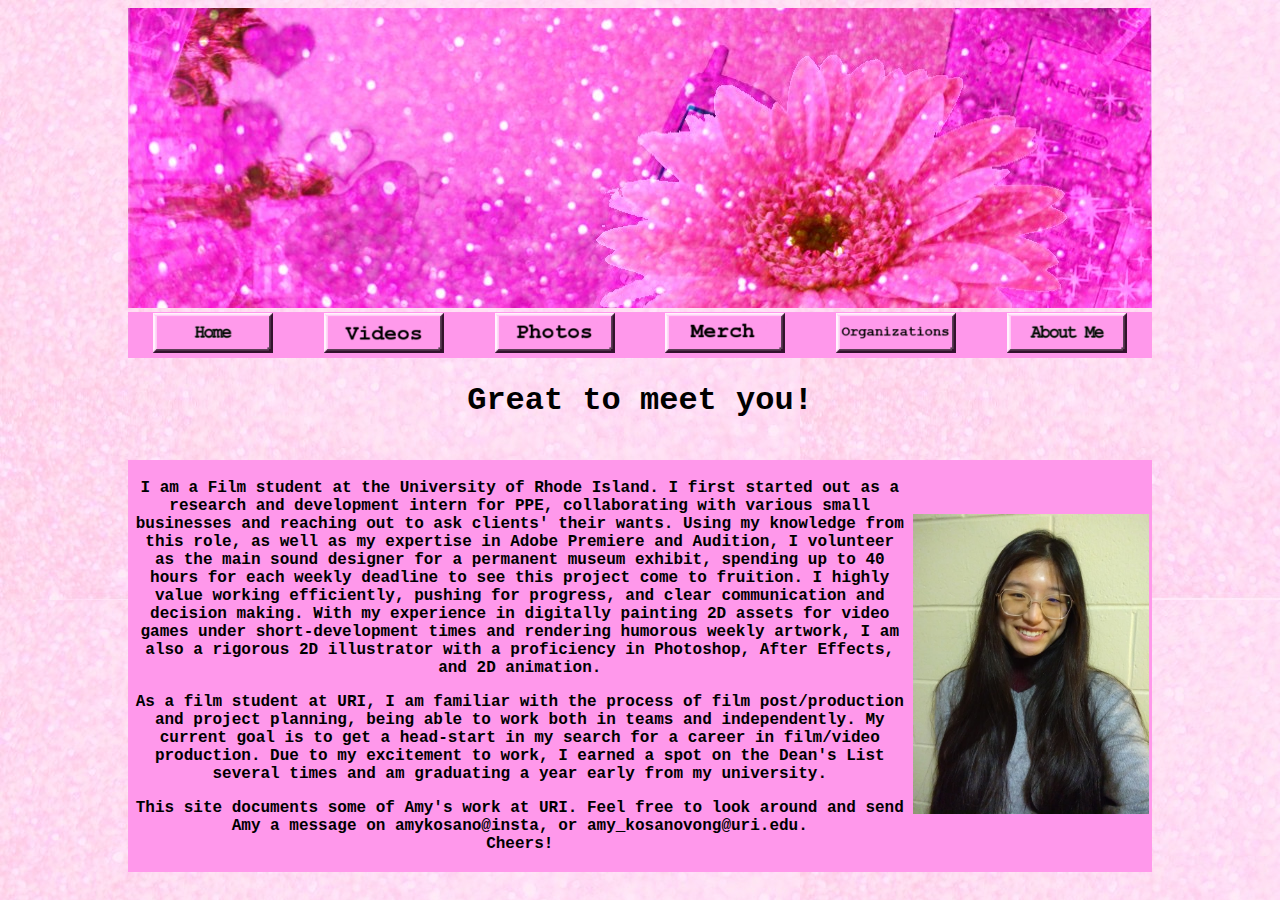
<file: index.html>
<!DOCTYPE html>
<html>
  
  <head>
    <meta charset="utf-8">
    <title>Amy's Room</title>
    <link rel="stylesheet"type="text/css"href="style.css">
    <center>
   </head>
  
    <body>
      <img src="myBanner.jpg"alt="Amy Kosanovong's website banner" height="300">
      <table id="navtable">
        <tr>
          <td id="nav-td"> <a href="index.html"><img src="home.png"alt="homepage"height="40px"> </a> </td>
          <td id="nav-td"> <a href="videos.html"> <img src="videos.png"alt="videos"height="40px"> </a> </td>
          <td id="nav-td"> <a href="photos.html"> <img src="photos.png"alt="photos"height="40px"> </a> </td>
          <td id="nav-td"> <a href="merch.html"> <img src="merch.png"alt="merchs"height="40px"> </a> </td>
          <td id="nav-td"> <a href="organizations.html"> <img src="organizations.png"alt="organizations"height="40px"> </a> </td>
          <td id="nav-td"> <a href="about.html"> <img src="aboutme.png"alt="about"height="40px"> </td>
        </tr>
      </table>
      <table id="h1-table">
        <thead> <tr><th>
      <h1 id="h1-td">
        <h1 style="font-family:'Courier New'">Great to meet you!</h1> </thead> </th> </tr> </table>
        <table id="p-table">
       <p id="p-td"> <tbody> <tr> <td>
         <strong> <p style="font-family:'Courier New'">I am a Film student at the University of Rhode Island. I first started out as a research and development intern for PPE, collaborating with various small businesses and reaching out to ask clients' their wants. Using my knowledge from this role, as well as my expertise in Adobe Premiere and Audition, I volunteer as the main sound designer for a permanent museum exhibit, spending up to 40 hours for each weekly deadline to see this project come to fruition. I highly value working efficiently, pushing for progress, and clear communication and decision making. With my experience in digitally painting 2D assets for video games under short-development times and rendering humorous weekly artwork, I am also a rigorous 2D illustrator with a proficiency in Photoshop, After Effects, and 2D animation.
           </p>
           <p style="font-family:'Courier New'"> As a film student at URI, I am familiar with the process of film post/production and project planning, being able to work both in teams and independently. My current goal is to get a head-start in my search for a career in film/video production. Due to my excitement to work, I earned a spot on the Dean's List several times and am graduating a year early from my university.
           </p>
           <p style="font-family:'Courier New'">This site documents some of Amy's work at URI. Feel free to look around and send Amy a message on amykosano@insta, or amy_kosanovong@uri.edu.<br>Cheers!
           </p>  </strong> 
        <td> <img src="amy_photo_jan.jpg"alt="Amy's profile photo"height="300">
          </td> </td> </tr> </tbody> </table>
    </center>
  </body>
      
</html>
</file>
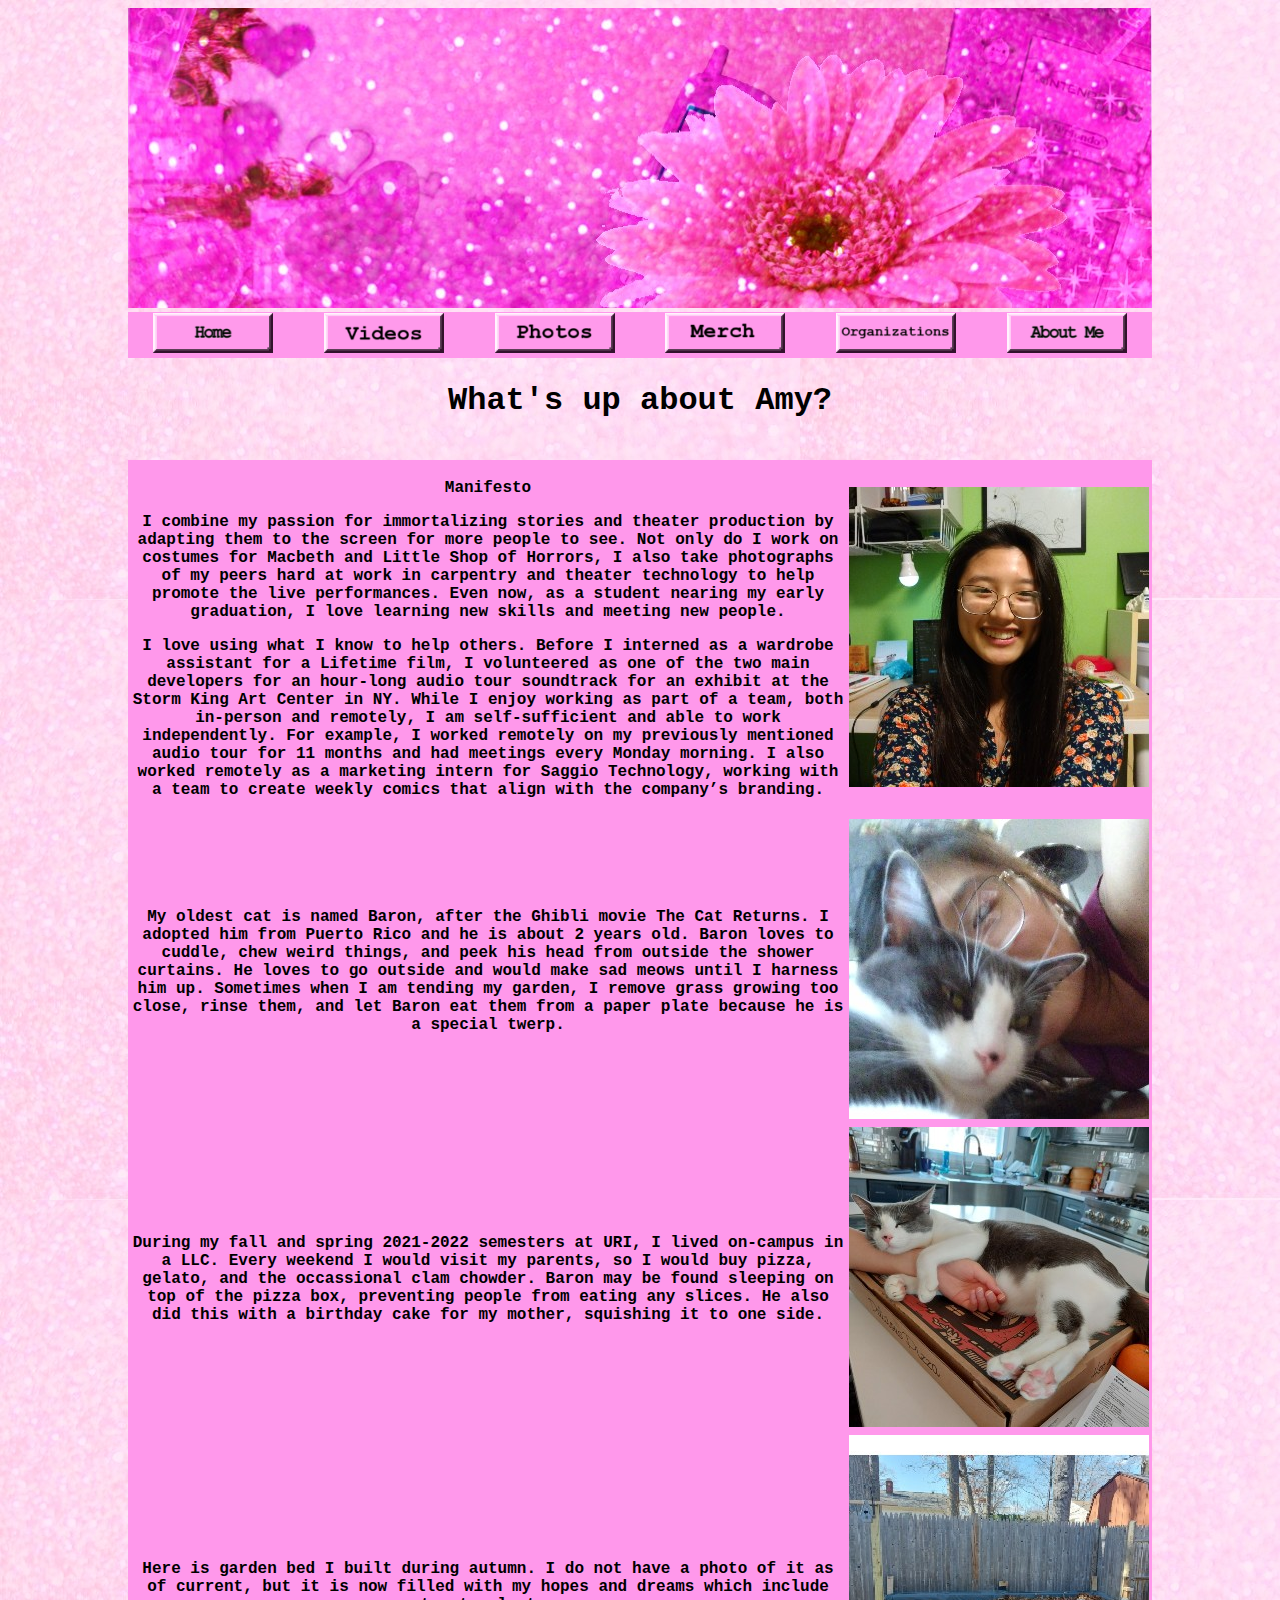
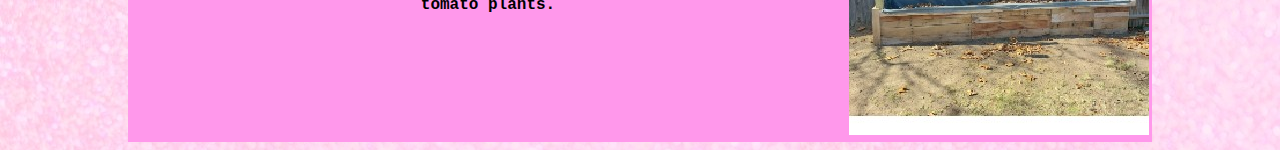
<file: about.html>
<!DOCTYPE html>
<html>
  
  <head>
    <meta charset="utf-8">
    <title>About Amy</title>
    <link rel="stylesheet"type="text/css"href="style.css">
    <center>
   </head>
  
    <body>
    <img src="myBanner.jpg"alt="Amy Kosanovong's website banner" height="300">
                                                                                                                   </td>
      <table id="navtable">
        <tr>
          <td id="nav-td"> <a href="index.html"><img src="home.png"alt="homepage"height="40px"> </a> </td>
          <td id="nav-td"> <a href="videos.html"> <img src="videos.png"alt="javascripts"height="40px"> </a> </td>
          <td id="nav-td"> <a href="photos.html"> <img src="photos.png"alt="photos"height="40px"> </a> </td>
          <td id="nav-td"> <a href="merch.html"> <img src="merch.png"alt="merchs"height="40px"> </a> </td>
          <td id="nav-td"> <a href="organizations.html"> <img src="organizations.png"alt="organizations"height="40px"> </a> </td>
          <td id="nav-td"> <a href="about.html"> <img src="aboutme.png"alt="about"height="40px"> </td>
        </tr>
      </table>
      
      <h1="h1-td">
      <p="p-td">
      <table id="h1-table">
        <thead>
          <tr> 
          <th> <h1 style="font-family:'Courier New'">What's up about Amy?</h1>
            </th>
          </tr>
          </thead>
        </table>
        
        <table id= "p-table">
          <tr>
          <td> <strong> <p style="font-family:'Courier New'">
           Manifesto
          </p>
          <p style="font-family:'Courier New'"> I combine my passion for immortalizing stories and theater production by adapting them to the screen for more people to see. Not only do I work on costumes for Macbeth and Little Shop of Horrors, I also take photographs of my peers hard at work in carpentry and theater technology to help promote the live performances. Even now, as a student nearing my early graduation, I love learning new skills and meeting new people.
          </p>
          <p style="font-family:'Courier New'">I love using what I know to help others. Before I interned as a wardrobe assistant for a Lifetime film, I volunteered as one of the two main developers for an hour-long audio tour soundtrack for an exhibit at the Storm King Art Center in NY. While I enjoy working as part of a team, both in-person and remotely, I am self-sufficient and able to work independently. For example, I worked remotely on my previously mentioned audio tour for 11 months and had meetings every Monday morning. I also worked remotely as a marketing intern for Saggio Technology, working with a team to create weekly comics that align with the company’s branding.
          </p> </strong>
          </td>
            
          <td> <img src="kosanovong.jpg"alt="Amy's profile photo"height="300">
          </td>
          </tr>
          
          <tr>                             
 <td> <strong> <p style="font-family:'Courier New'"> My oldest cat is named Baron, after the Ghibli movie The Cat Returns. I adopted him from Puerto Rico and he is about 2 years old. Baron loves to cuddle, chew weird things, and peek his head from outside the shower curtains. He loves to go outside and would make sad meows until I harness him up. Sometimes when I am tending my garden, I remove grass growing too close, rinse them, and let Baron eat them from a paper plate because he is a special twerp.
   </td> </p> </strong>
        <td>
  <img src="cat1.jpg"alt="Amy and Baron the cat"height=300"> 
     </td> </tr>
  <tr> 
  <td> <strong> <p style="font-family:'Courier New'">
     During my fall and spring 2021-2022 semesters at URI, I lived on-campus in a LLC. Every weekend I would visit my parents, so I would buy pizza, gelato, and the occassional clam chowder. Baron may be found sleeping on top of the pizza box, preventing people from eating any slices. He also did this with a birthday cake for my mother, squishing it to one side.
       </td> </p> </strong>  
    <td> <img src="cat2.jpg"alt=Baron the cat sleeps on pizza box"height=300">                                                                        
     </td> </tr>
       <tr> <td> <strong> <p style="font-family:'Courier New'">
                                                              Here is garden bed I built during autumn. I do not have a photo of it as of current, but it is now filled with my hopes and dreams which include tomato plants.
                                                              </td> </p> </strong>  
                                                              <td> <img src="bed.jpg"alt=garden bed box"height=300">                                                                        
     </td> </tr>
   </table>
      
</center>
  </body>
     
</html>
</file>
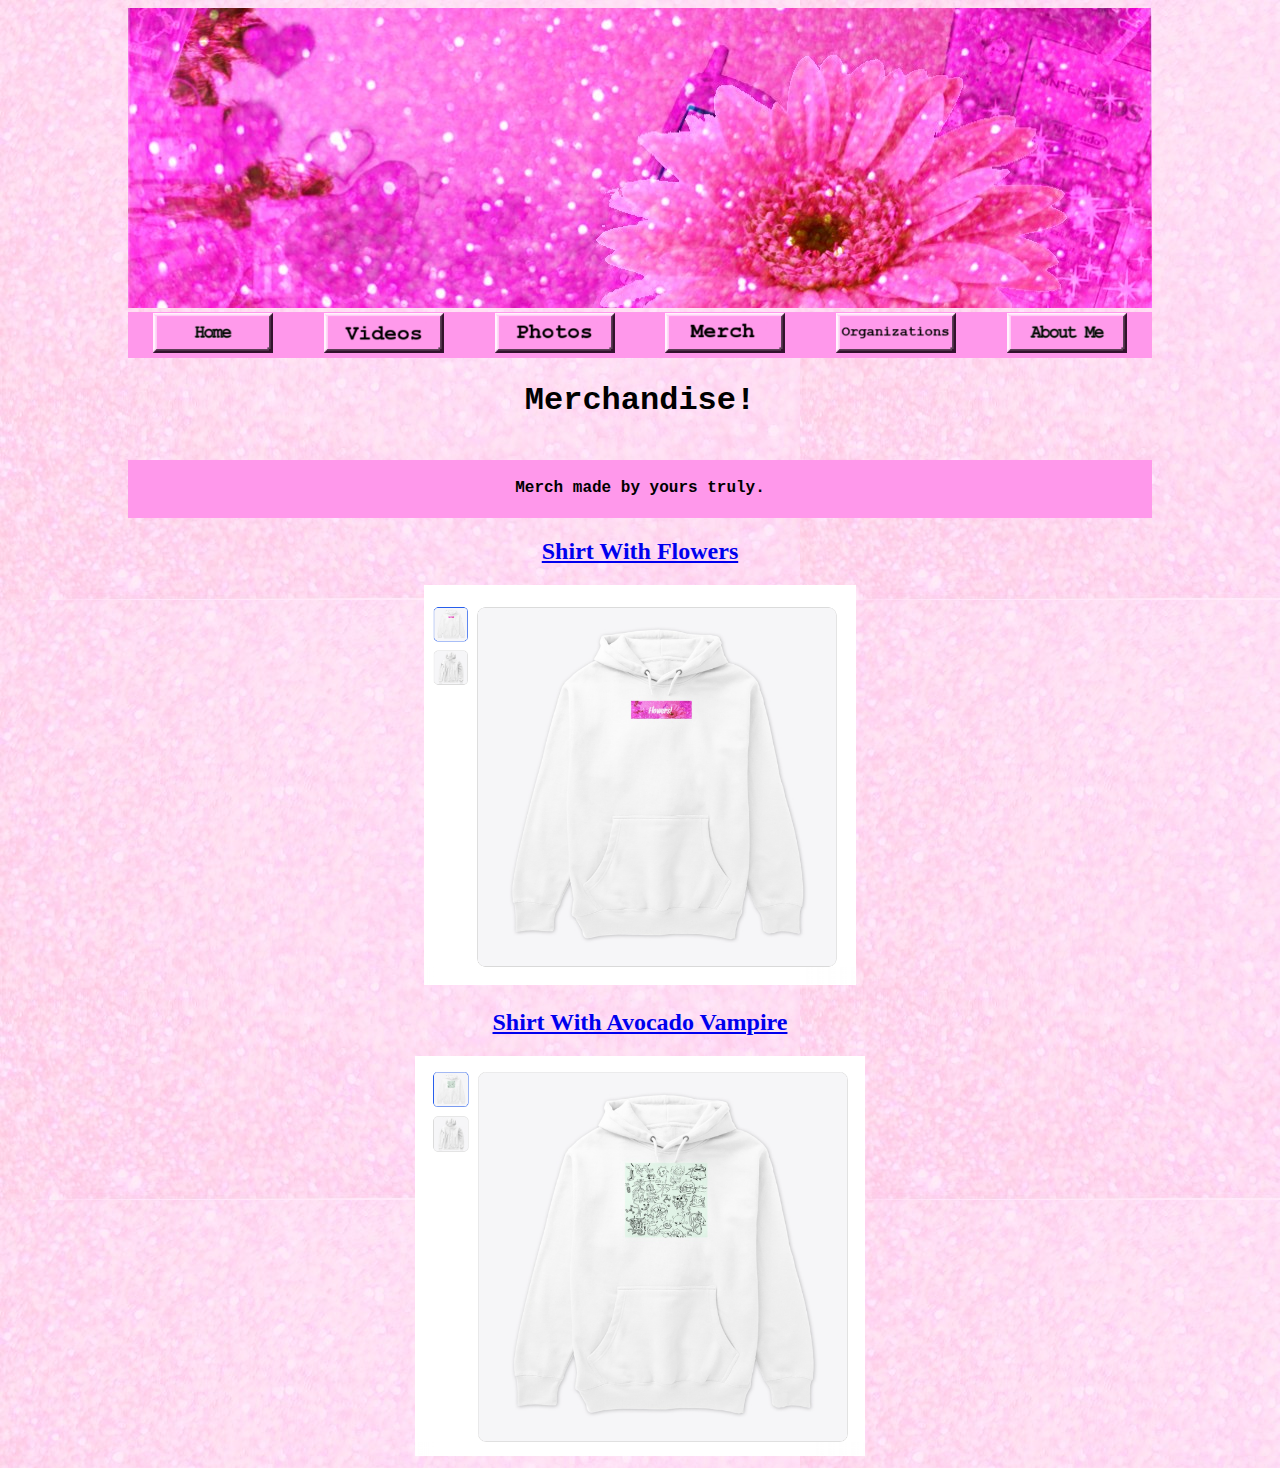
<file: merch.html>
<!DOCTYPE html>
<html>
  
  <head>
    <meta charset="utf-8">
    <title>Merch</title>
    <link rel="stylesheet"type="text/css"href="style.css">
   <center>
   </head>
  
    <body>
      <img id= "myB"src="myBanner.jpg"alt="Amy Kosanovong's Website" height="300"width="1024">
      <table id="navtable">
        <tr>
          <td id="nav-td"> <a href="index.html"><img src="home.png"alt="homepage"height="40px"> </a> </td>
          <td id="nav-td"> <a href="videos.html"> <img src="videos.png"alt="videos"height="40px"> </a> </td>
          <td id="nav-td"> <a href="photos.html"> <img src="photos.png"alt="photos"height="40px"> </a> </td>
          <td id="nav-td"> <a href="merch.html"> <img src="merch.png"alt="merchs"height="40px"> </a> </td>
          <td id="nav-td"> <a href="organizations.html"> <img src="organizations.png"alt="organizations"height="40px"> </a> </td>
          <td id="nav-td"> <a href="about.html"> <img src="aboutme.png"alt="about"height="40px"> </td>
        </tr>
      </table>
      <table id="h1-table">
        <thead>
        <tr>
          <th>
      <h1 id="h1-td">
        <h1 style="font-family:'Courier New'">Merchandise!</h1> </th> </tr> </thead>
        </table>
        <table id="p-table">
       <p id="p-td"> <tbody> <tr> <td>
         <strong> <p style="font-family:'Courier New'">Merch made by yours truly.
          </p> </strong> </td> <tr> </tbody> </table>
           <h2><a href="https://amykosano.creator-spring.com/listing/2000sflower">Shirt With Flowers</a></h2><img src="2000sFlowers.png"alt="Shirt with flowers" height="400">
          </p> </strong> </td> <tr> </tbody> </table>
           <h2><a href="https://amykosano.creator-spring.com/listing/avo-vamp-supervillain">Shirt With Avocado Vampire</a></h2><img src="AvoVampVillain.png"alt="Shirt with Avo Vamp" height="400">
</center>
  </body>
      
</html>
</file>
<file: style.css>
body {background-color:#ff98eb;}
body {background-image: url('myBackground.jpg')}

#navtable{width:1024px;background-color:#ff98eb;border-spacing:0px;}
#nav-td{text-align:center;background-color:#ff98eb;}
#myB{text-align:center;width:1024px}

#p-td{text-align:center;border-spacing:4px;}
#p-td{color:rgb(0.0.0);}
#p-table{width:1024px;text-align:center;background-color:#ff98eb;}

#h1-td{width:1024px;text-align:center;border-spacing:0px;}
#h1-td{color:rgb(0,0,0);
#h1-table{background-color:#ff98eb;}
</file>
